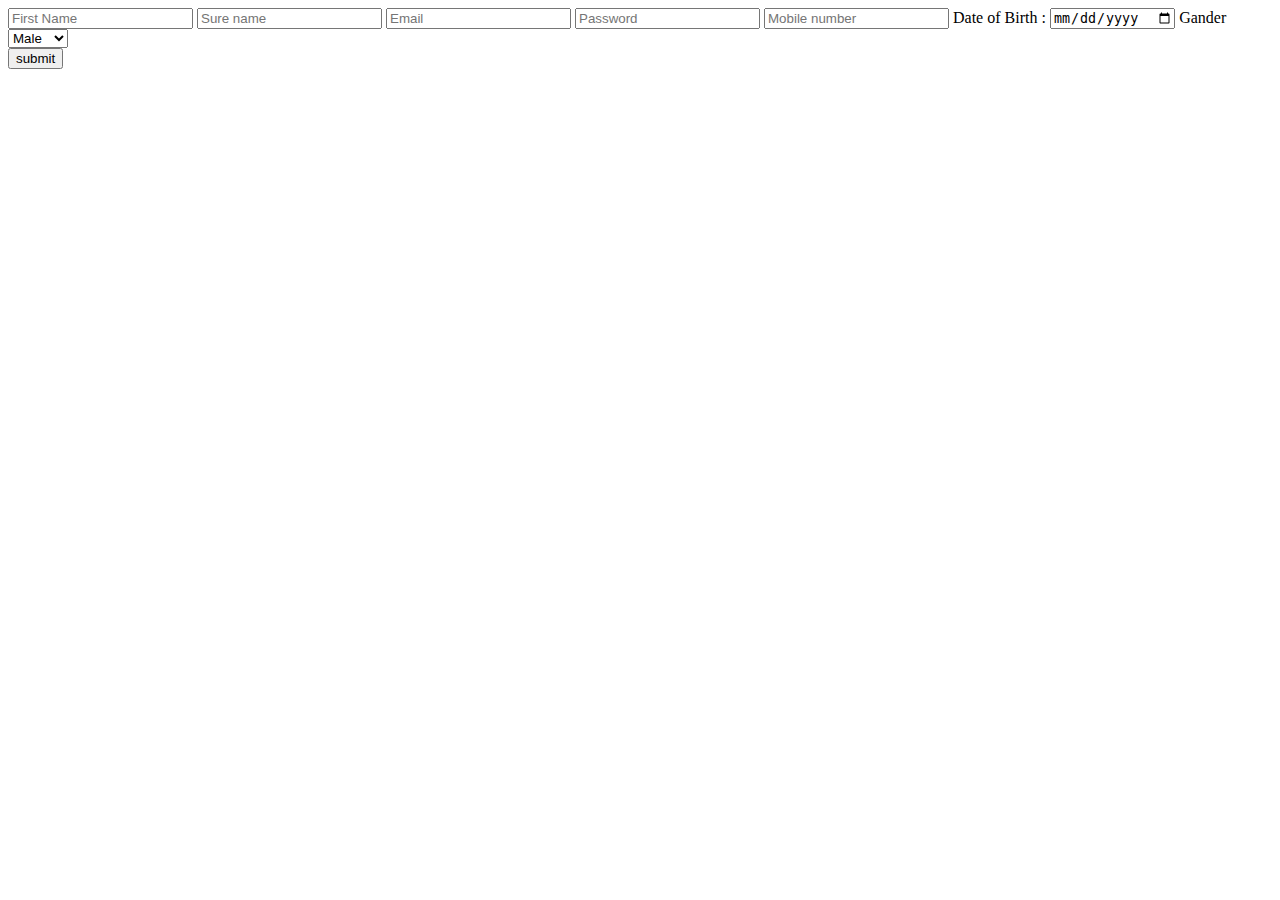
<file: create.html>
<!DOCTYPE html>
<html lang="en">

<head>
    <meta charset="UTF-8">
    <meta http-equiv="X-UA-Compatible" content="IE=edge">
    <meta name="viewport" content="width=device-width, initial-scale=1.0">
    <title>Sign Up</title>

</head>

<body>

    <section>
        <form action="login.html">
            <input type="text" placeholder="First Name">
            <input type="text" placeholder="Sure name ">
            <input type="email" placeholder="Email">
            <input type="password" placeholder="Password">
            <input type="tel" placeholder="Mobile number">
            <label for="date">Date of Birth : </label>
            <input type="date" name="date">
            <label for="gander">Gander</label>
            <select name="gander" id="gander">
                <option value="Male">Male</option>
                <option value="Female">Femal</option>
            </select>
            <br>
            <button>submit</button>
        </form>
    </section>


</body>

</html>
</file>
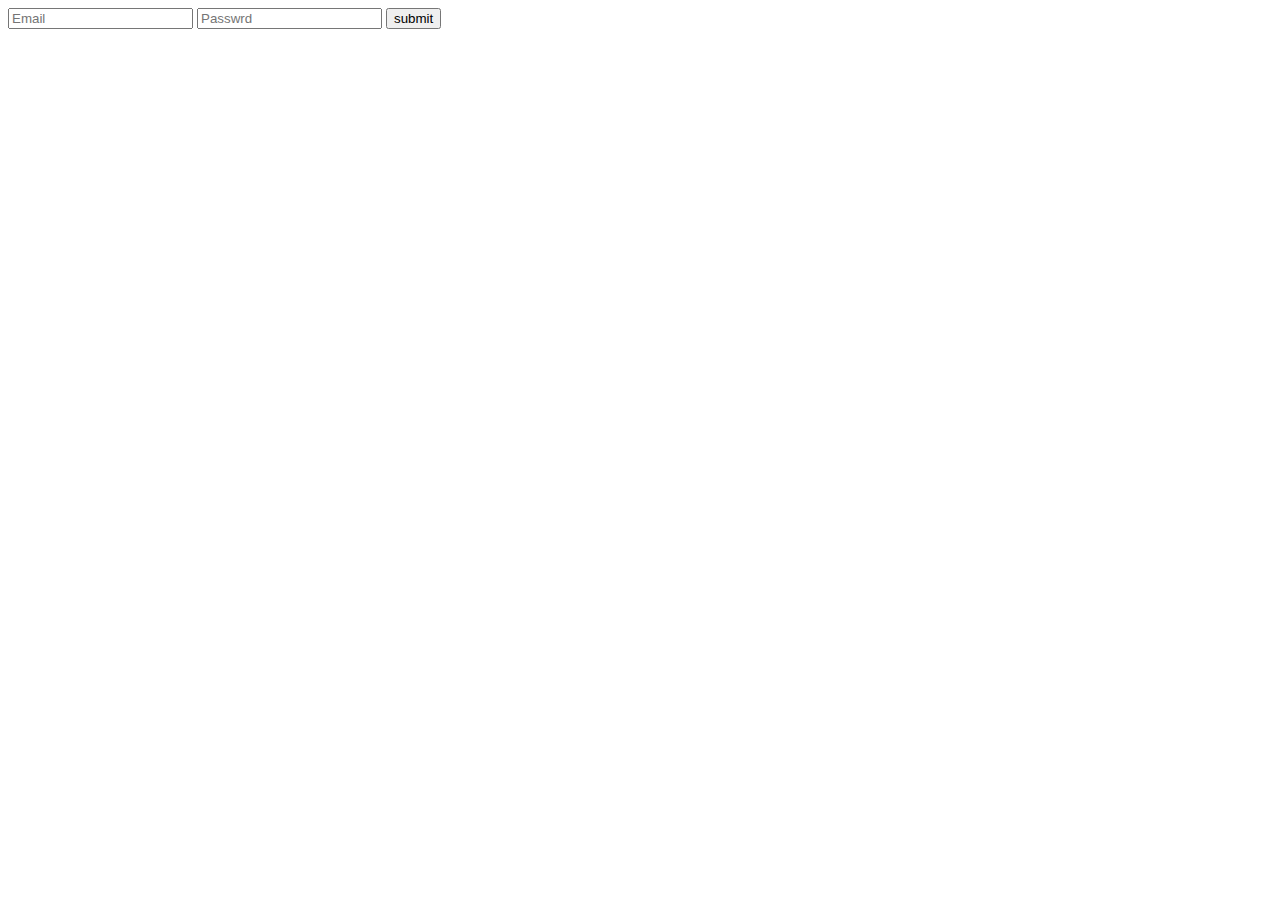
<file: login.html>
<!DOCTYPE html>
<html lang="en">
<head>
    <meta charset="UTF-8">
    <meta http-equiv="X-UA-Compatible" content="IE=edge">
    <meta name="viewport" content="width=device-width, initial-scale=1.0">
    <title>Login</title>
</head>
<body>
        <form action="review.html">
            <input type="email" placeholder="Email">
            <input type="password" placeholder="Passwrd" >
            <button>submit</button>
        </form>

        
</body>
</html>
</file>
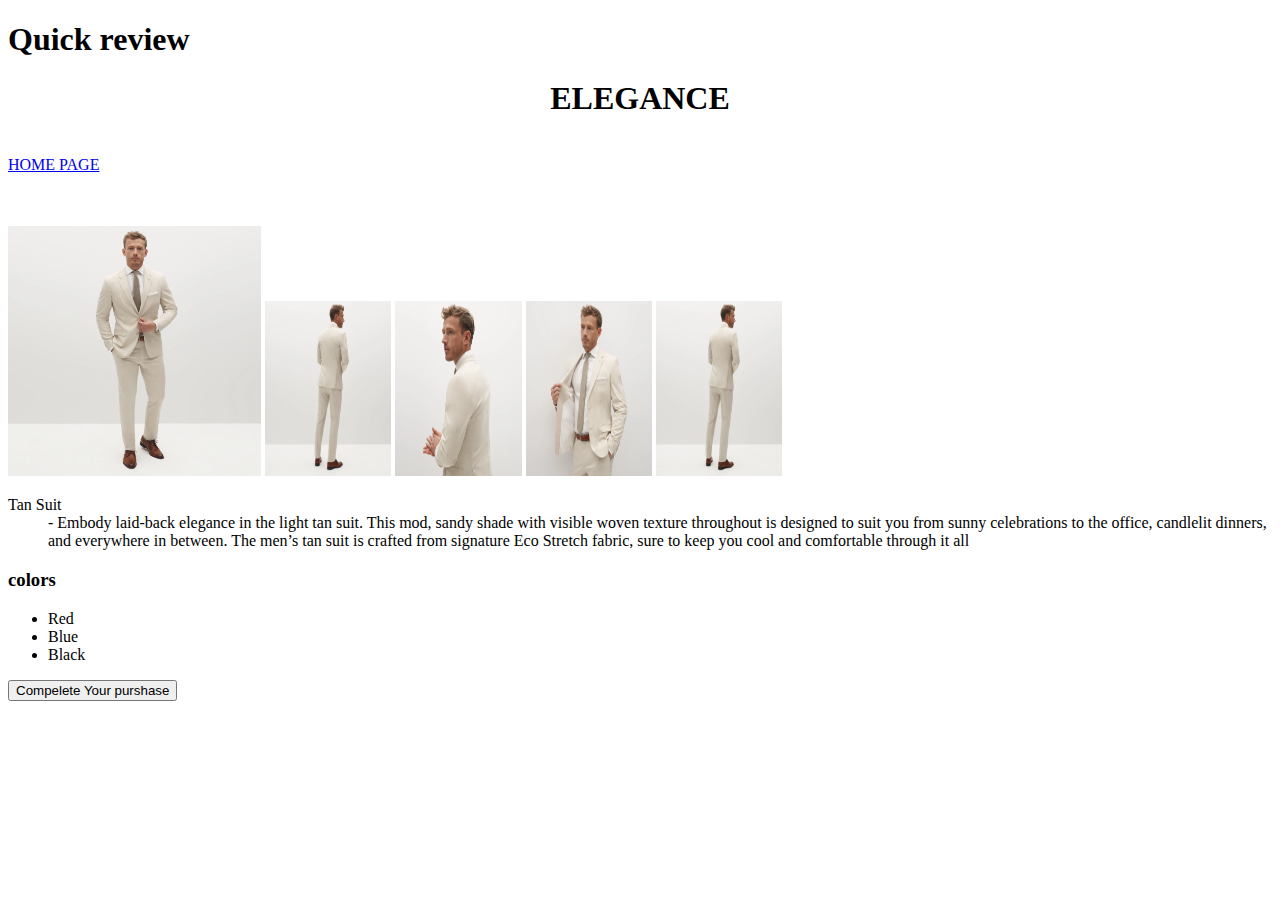
<file: review.html>
<!DOCTYPE html>
<html lang="en">
<head>
    <meta charset="UTF-8">
    <meta http-equiv="X-UA-Compatible" content="IE=edge">
    <meta name="viewport" content="width=device-width, initial-scale=1.0">
    <title>Quick review</title>

</head>
<body>
    <section><h1>Quick review</h1></section>
    <h1 style="text-align:center;">ELEGANCE</h1>
    <br>
    <a href="index.html">HOME PAGE</a>
    <br>
    <br>
    <br>
    
    <ol></ol>
           <img src="./imgs/Tan suit.webp" alt="suits"
            style="width: 20%;height: 250px;">


            <img src="./imgs/Tan suit 1.jpg" alt="" style="width: 10%;height: 175px;">
            <img src="./imgs/Tan suit 3.jpg" alt="" style="width: 10%;height: 175px;"> 
            <img src="./imgs/Tan suit 4.jpg" alt="" style="width: 10%;height: 175px;"> 
            <img src="./imgs/Tan suit 2.jpg" alt="" style="width: 10%;height: 175px;">


                <dl>
                    <dt>Tan Suit</dt>
                    <dd>- Embody laid-back elegance in the light tan suit. This mod, sandy shade with visible woven texture throughout is designed to suit you from sunny celebrations to the office, candlelit dinners, and everywhere in between. The men’s tan suit is crafted from signature Eco Stretch fabric, 
                        sure to keep you cool and comfortable through it all</dd>
                  </dl>
                  <h3>colors</h3>
                  <ul>
                    <li>Red</li>
                    <li>Blue</li>
                    <li>Black</li>
                  </ul>

    
    <a href="thanks.html"><button>Compelete Your purshase</button></a>
</body>
</html>
</file>
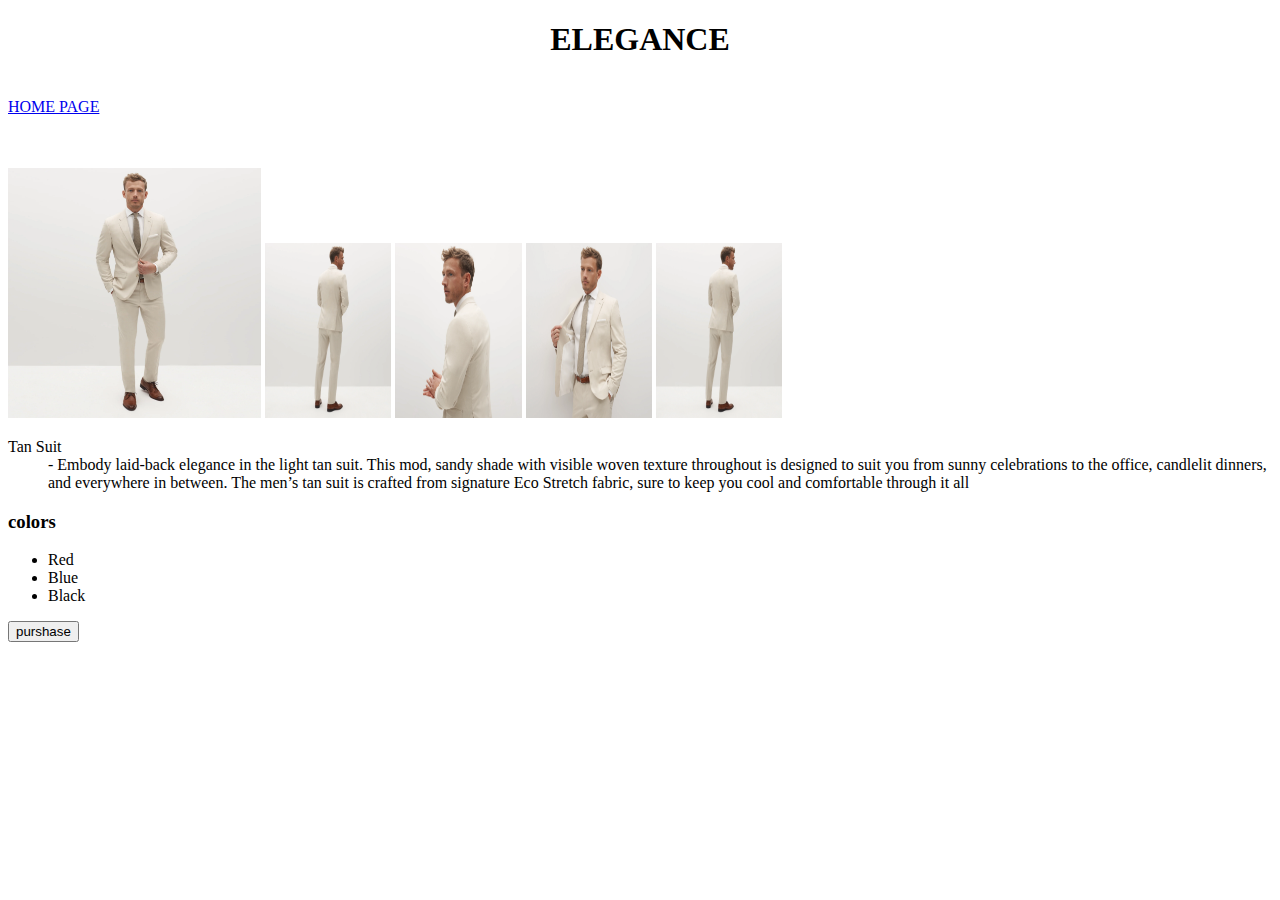
<file: tan.html>
<!DOCTYPE html>
<html lang="en">
<head>
    <meta charset="UTF-8">
    <meta http-equiv="X-UA-Compatible" content="IE=edge">
    <meta name="viewport" content="width=device-width, initial-scale=1.0">
    <title>Tan Suit - Elegance</title>
</head>
<body>
    <h1 style="text-align:center;">ELEGANCE</h1>
    <br>
    <a href="index.html">HOME PAGE</a>
    <br>
    <br>
    <br>
    
    <ol></ol>
           <img src="./imgs/Tan suit.webp" alt="suits"
            style="width: 20%;height: 250px;">


            <img src="./imgs/Tan suit 1.jpg" alt="" style="width: 10%;height: 175px;">
            <img src="./imgs/Tan suit 3.jpg" alt="" style="width: 10%;height: 175px;"> 
            <img src="./imgs/Tan suit 4.jpg" alt="" style="width: 10%;height: 175px;"> 
            <img src="./imgs/Tan suit 2.jpg" alt="" style="width: 10%;height: 175px;">


                <dl>
                    <dt>Tan Suit</dt>
                    <dd>- Embody laid-back elegance in the light tan suit. This mod, sandy shade with visible woven texture throughout is designed to suit you from sunny celebrations to the office, candlelit dinners, and everywhere in between. The men’s tan suit is crafted from signature Eco Stretch fabric, 
                        sure to keep you cool and comfortable through it all</dd>
                  </dl>
                  <h3>colors</h3>
                  <ul>
                    <li>Red</li>
                    <li>Blue</li>
                    <li>Black</li>
                  </ul>
            <a href="create.html">      <button>purshase</button>  </a> 



</body>
</html>
</file>
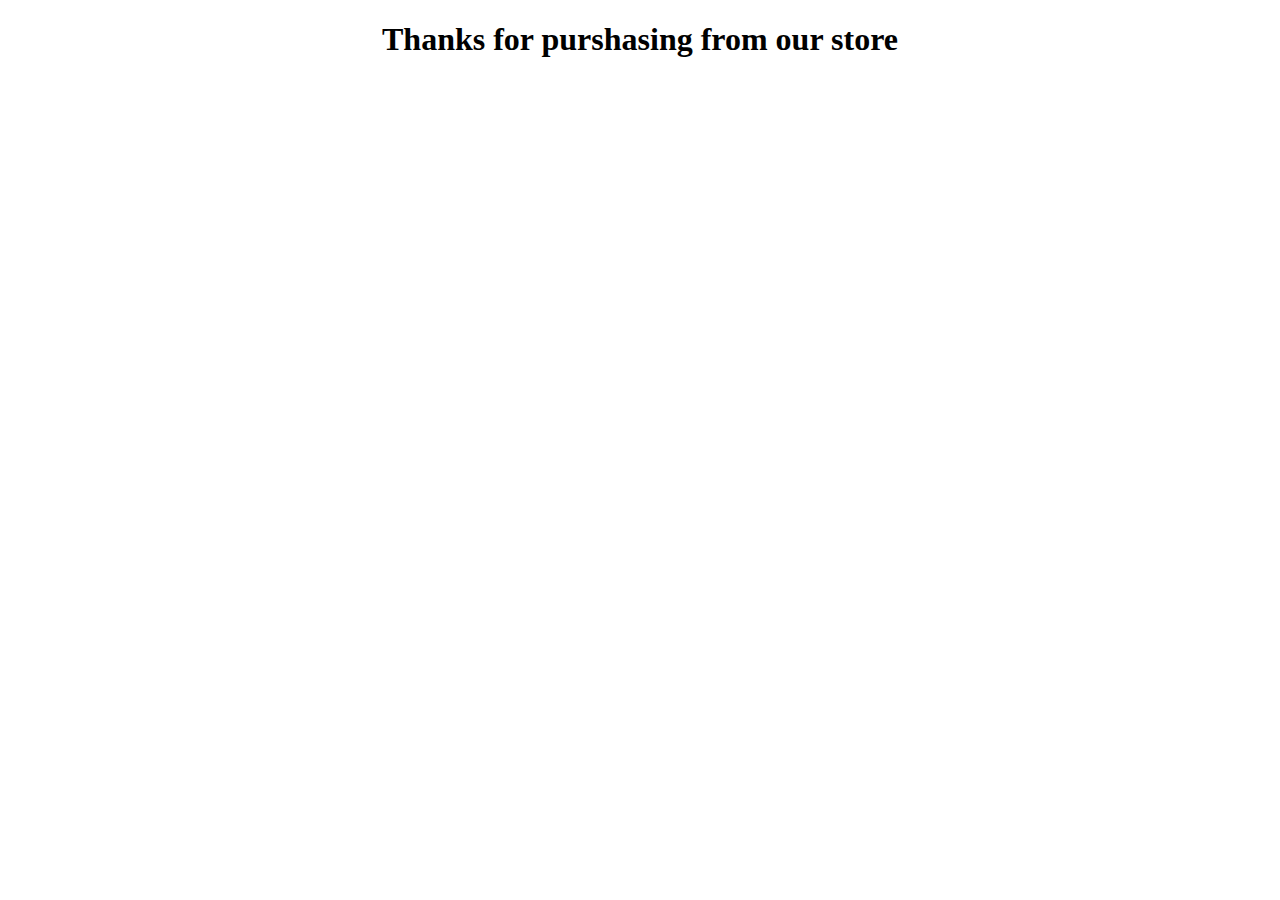
<file: thanks.html>
<!DOCTYPE html>
<html lang="en">
<head>
    <meta charset="UTF-8">
    <meta http-equiv="X-UA-Compatible" content="IE=edge">
    <meta name="viewport" content="width=device-width, initial-scale=1.0">
    <title>thanks</title>
</head>
<body>
    <h1 style="display: flex; justify-content: center; ">Thanks for purshasing from our store</h1> 
</body>
</html>
</file>
